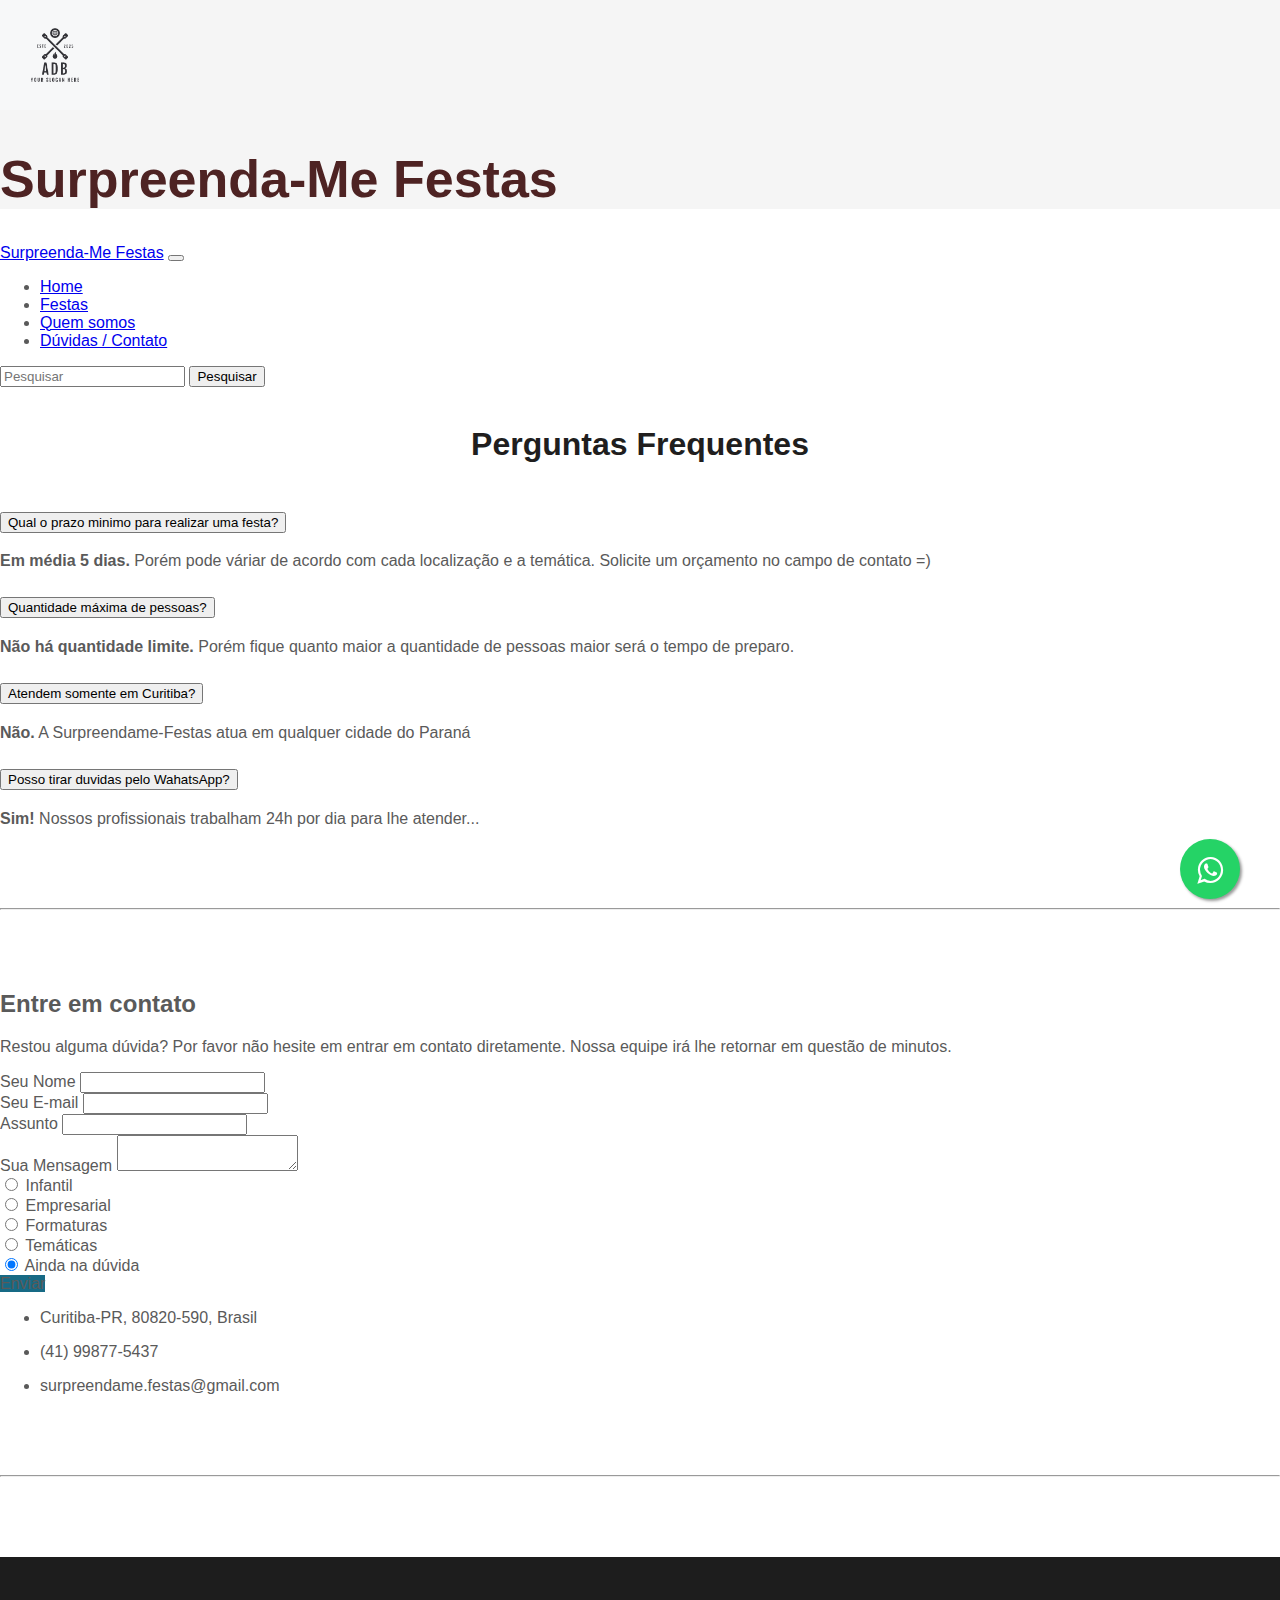
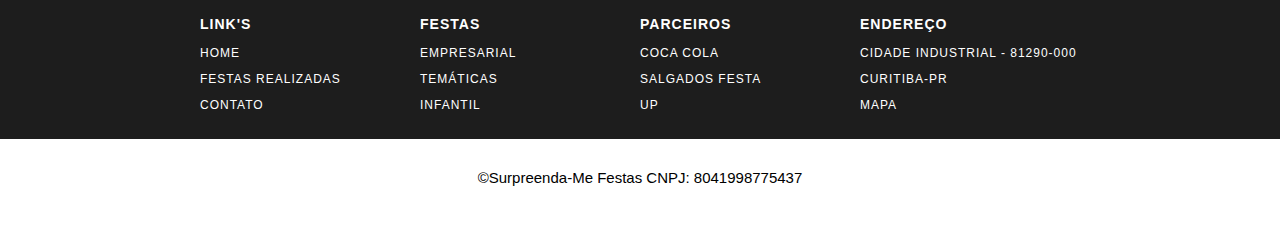
<file: surpreenda-me-festas v2/html/duvidas-contato.html>
<!doctype html>
<html lang="pt-br">

<head>
  <meta charset="utf-8">
  <meta name="viewport" content="width=device-width, initial-scale=1">
  <meta name="mbairo" content="">
  <title>Surpreenda-Me Festas</title>
  <!-- CSS Bootstrap -->
  <link href="https://cdn.jsdelivr.net/npm/bootstrap@5.3.0-alpha1/dist/css/bootstrap.min.css" rel="stylesheet"
    integrity="sha384-GLhlTQ8iRABdZLl6O3oVMWSktQOp6b7In1Zl3/Jr59b6EGGoI1aFkw7cmDA6j6gD" crossorigin="anonymous">
  <link href="../css/carousel.css" rel="stylesheet">
  <!-- Bootstrap para o whatsapp-->
  <link rel="stylesheet" href="https://maxcdn.bootstrapcdn.com/font-awesome/4.5.0/css/font-awesome.min.css">
  <!-- Meu CSS -->
  <link href="../css/style.css" rel="stylesheet">
  <link href="../css/footer.css" rel="stylesheet">
  <!-- Icon para o navegador  -->
  <link rel="icon" href="../assets/img-logo/box.png">
</head>

<body>
  <header>
    <!-- Logo e Nome -->
    <div class="py-0 my-0" style="background-color: whitesmoke;">
      <div class="container-fluid d-flex justify-content-center">
        <nav class="navbar" style="background-color: whitesmoke">
          <a class="navbar-brand mr-5" href="../index.html"><img height="110" src="../assets/img-logo/logo1.png"
              alt="Logo"></a>
          <span>
            <h1 id="brand-name">Surpreenda-Me Festas</h1>
          </span>
        </nav>
      </div>
    </div>
    <!-- Navbar padrão -->
    <nav class="navbar navbar-expand-md navbar-dark bg-dark">
      <div class="container-fluid">
        <a class="navbar-brand" href="../index.html">Surpreenda-Me Festas</a>
        <button class="navbar-toggler" type="button" data-bs-toggle="collapse" data-bs-target="#navbarCollapse"
          aria-controls="navbarCollapse" aria-expanded="false" aria-label="menu">
          <span class="navbar-toggler-icon"></span>
        </button>
        <div class="collapse navbar-collapse" id="navbarCollapse">
          <ul class="navbar-nav me-auto mb-2 mb-md-0">
            <li class="nav-item">
              <a class="nav-link" aria-current="page" href="../index.html">Home</a>
            </li>
            <li class="nav-item">
              <a class="nav-link" href="festas.html">Festas</a>
            </li>
            <li class="nav-item">
              <a class="nav-link" href="quem-somos.html">Quem somos</a>
            </li>
            <li class="nav-item">
              <a class="nav-link active" href="duvidas-contato.html">Dúvidas / Contato</a>
            </li>
          </ul>
          <form class="d-flex" role="search">
            <input class="form-control me-2" type="search" placeholder="Pesquisar" aria-label="Pesquisar" id="search">
            <button class="btn btn-outline-success" type="submit">Pesquisar</button>
          </form>
        </div>
      </div>
    </nav>
  </header>

  <!-- Conteudo do Site -->
  <main>

    <div class="container marketing"><br>
      <h1 class="subtitle">Perguntas Frequentes</h1>
      <!-- Dúvidas -->
      <div class="accordion" id="accordionExample">
        <!-- Pergunta 1 -->
        <div class="accordion-item">
          <h2 class="accordion-header" id="headingOne">
            <button class="accordion-button" type="button" data-bs-toggle="collapse" data-bs-target="#collapseOne"
              aria-expanded="true" aria-controls="collapseOne">
              Qual o prazo minimo para realizar uma festa?
            </button>
          </h2>
          <div id="collapseOne" class="accordion-collapse collapse show" aria-labelledby="headingOne"
            data-bs-parent="#accordionExample">
            <div class="accordion-body">
              <strong>Em média 5 dias.</strong> Porém pode váriar de acordo com cada localização e a temática. Solicite um orçamento no campo de contato =)
            </div>
          </div>
        </div>
        <!-- Pergunta 2 -->
        <div class="accordion-item">
          <h2 class="accordion-header" id="headingTwo">
            <button class="accordion-button collapsed" type="button" data-bs-toggle="collapse"
              data-bs-target="#collapseTwo" aria-expanded="false" aria-controls="collapseTwo">
              Quantidade máxima de pessoas?
            </button>
          </h2>
          <div id="collapseTwo" class="accordion-collapse collapse" aria-labelledby="headingTwo"
            data-bs-parent="#accordionExample">
            <div class="accordion-body">
              <strong>Não há quantidade limite. </strong> Porém fique quanto maior a quantidade de pessoas maior será o tempo de preparo.
            </div>
          </div>
        </div>
        <!-- Pergunta 3 -->
        <div class="accordion-item">
          <h2 class="accordion-header" id="headingThree">
            <button class="accordion-button collapsed" type="button" data-bs-toggle="collapse"
              data-bs-target="#collapseThree" aria-expanded="false" aria-controls="collapseThree">
              Atendem somente em Curitiba?
            </button>
          </h2>
          <div id="collapseThree" class="accordion-collapse collapse" aria-labelledby="headingThree"
            data-bs-parent="#accordionExample">
            <div class="accordion-body">
              <strong>Não.</strong> A Surpreendame-Festas atua em qualquer cidade do Paraná
            </div>
          </div>
        </div>
        <!-- Pergunta 4 -->
        <div class="accordion-item">
          <h2 class="accordion-header" id="headingThree">
            <button class="accordion-button collapsed" type="button" data-bs-toggle="collapse"
              data-bs-target="#collapseFour" aria-expanded="false" aria-controls="collapseFour">
              Posso tirar duvidas pelo WahatsApp?
            </button>
          </h2>
          <div id="collapseFour" class="accordion-collapse collapse" aria-labelledby="headingThree"
            data-bs-parent="#accordionExample">
            <div class="accordion-body">
              <strong>Sim!</strong> Nossos profissionais trabalham 24h por dia para lhe atender...
            </div>
          </div>
        </div>
      </div>
      <hr class="featurette-divider">
      <!-- Entre em contato -->
      <section class="mb-4">
        <h2 class="h1-responsive font-weight-bold text-center my-4">Entre em contato</h2>
        <p class="text-center w-responsive mx-auto mb-5">Restou alguma dúvida? Por favor não hesite em entrar em contato
          diretamente. Nossa equipe irá lhe retornar em questão de minutos.</p>
        <div class="row">
          <div class="col-md-9 mb-md-0 mb-5">
            <form id="contact-form" name="contact-form">
              <div class="row">
                <div class="col-md-6">
                  <div class="md-form mb-0">
                    <label for="name" class="form-label">Seu Nome</label>
                    <input type="text" id="name" name="name" class="form-control">
                  </div>
                </div>
                <div class="col-md-6">
                  <div class="md-form mb-0">
                    <label for="email" class="form-label">Seu E-mail</label>
                    <input type="text" id="email" name="email" class="form-control">
                  </div>
                </div>
              </div>
              <div class="row">
                <div class="col-md-12">
                  <div class="md-form mb-0">
                    <label for="subject" class="form-label">Assunto</label>
                    <input type="text" id="subject" name="subject" class="form-control">
                  </div>
                </div>
              </div>            

              <div class="row">
                <div class="col-md-12">
                  <div class="md-form">
                    <label for="message">Sua Mensagem</label>
                    <textarea type="text" id="message" name="message" rows="2"
                      class="form-control md-textarea"></textarea>
                  </div>
                </div>
              </div>

              <!-- Radios Check -->
              <div class="form-check">
                <input class="form-check-input" type="radio" name="flexRadioDefault" id="flexRadioDefault1">
                <label class="form-check-label" for="flexRadioDefault1">
                  Infantil
                </label>
              </div>
              <div class="form-check">
                <input class="form-check-input" type="radio" name="flexRadioDefault" id="flexRadioDefault2" checked>
                <label class="form-check-label" for="flexRadioDefault2">
                  Empresarial
                </label>
              </div>
              <div class="form-check">
                <input class="form-check-input" type="radio" name="flexRadioDefault" id="flexRadioDefault2" checked>
                <label class="form-check-label" for="flexRadioDefault3">
                  Formaturas
                </label>
              </div>
              <div class="form-check">
                <input class="form-check-input" type="radio" name="flexRadioDefault" id="flexRadioDefault2" checked>
                <label class="form-check-label" for="flexRadioDefault4">
                  Temáticas
                </label>
              </div>
              <div class="form-check">
                <input class="form-check-input" type="radio" name="flexRadioDefault" id="flexRadioDefault2" checked>
                <label class="form-check-label" for="flexRadioDefault5">
                  Ainda na dúvida
                </label>
              </div>

              <div class="text-center text-md-left">
                <a class="btn text-white mt-4" style="background-color:#176A85 ;" onclick="alert('Formulário enviado com sucesso. Logo entraremos em contato. Obrigado!')">Enviar</a>
              </div>
              <div class="status"></div>
            </form>
          </div>

          <div class="col-md-3 text-center">
            <ul class="list-unstyled mb-0">
              <li><i class="bi bi-geo-alt-fill"></i>
                <p>Curitiba-PR, 80820-590, Brasil</p>
              </li>
              <li><i class="bi bi-telephone-fill"></i>
                <p>(41) 99877-5437</p>
              </li>
              <li><i class="bi bi-envelope-fill"></i>
                <p>surpreendame.festas@gmail.com</p>
              </li>
            </ul>
          </div>
        </div>
      </section>
      <hr class="featurette-divider">
    </div><!-- Fim do /.container -->

    <footer>
      <section>
        <div id="containerFooter">

          <div id="webFooter">
            <h3>  Link's </h3>
            <p> Home </p>
            <p> Festas Realizadas</p>
            <p> Contato </p>
          </div>
          
          <div id="webFooter">
            <h3> Festas </h3>
            <p> Empresarial </p>
            <p> Temáticas </p>
            <p> Infantil </p>
          </div>

          <div id="webFooter">
            <h3> Parceiros </h3>
            <p> Coca Cola </p>
            <p> Salgados Festa </p>
            <p> UP</p>
          </div>

          <div id="webFooter">
            <h3> Endereço </h3>
            <p> Cidade Industrial - 81290-000 </p>
            <p> Curitiba-PR </p>
            <P> Mapa </P>
          </div>
        </div>
        <p style="text-align: center; font-size: 15px; color: black;  margin-top: 2em;">&copy;Surpreenda-Me Festas CNPJ: 8041998775437</p>
      </section>
      <a href="https://api.whatsapp.com/send/?phone=5541998775437&text&app_absent=0" class="whatsapp" target="_blank"><i
          class="fa fa-whatsapp my-whatsapp"></i></a>
    </footer>
  </main>
  <!-- JS Bootstrap -->
  <script src="https://cdn.jsdelivr.net/npm/bootstrap@5.3.0-alpha1/dist/js/bootstrap.bundle.min.js"
    integrity="sha384-w76AqPfDkMBDXo30jS1Sgez6pr3x5MlQ1ZAGC+nuZB+EYdgRZgiwxhTBTkF7CXvN"
    crossorigin="anonymous"></script>
  <!-- Jquery -->
  <script src="https://code.jquery.com/jquery-3.6.4.min.js"
    integrity="sha256-oP6HI9z1XaZNBrJURtCoUT5SUnxFr8s3BzRl+cbzUq8=" crossorigin="anonymous"></script>
</body>

</html>
</file>
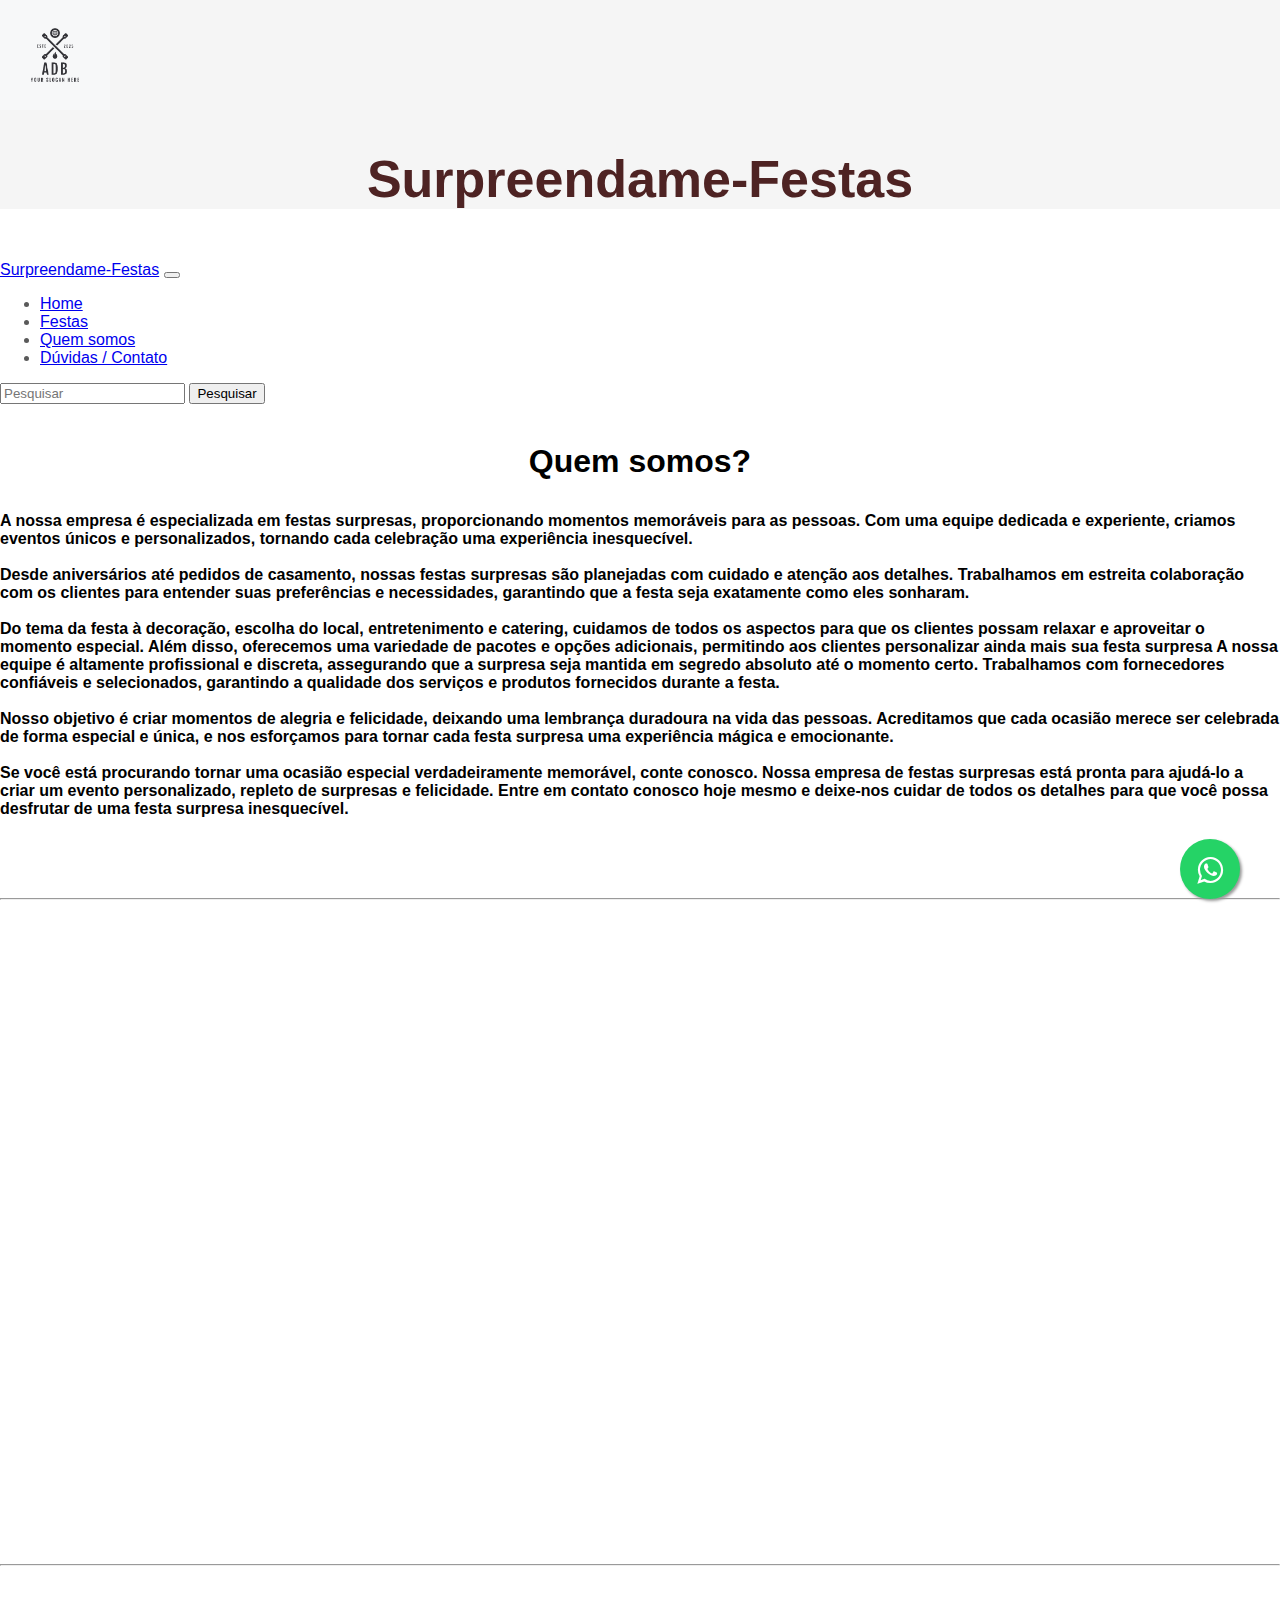
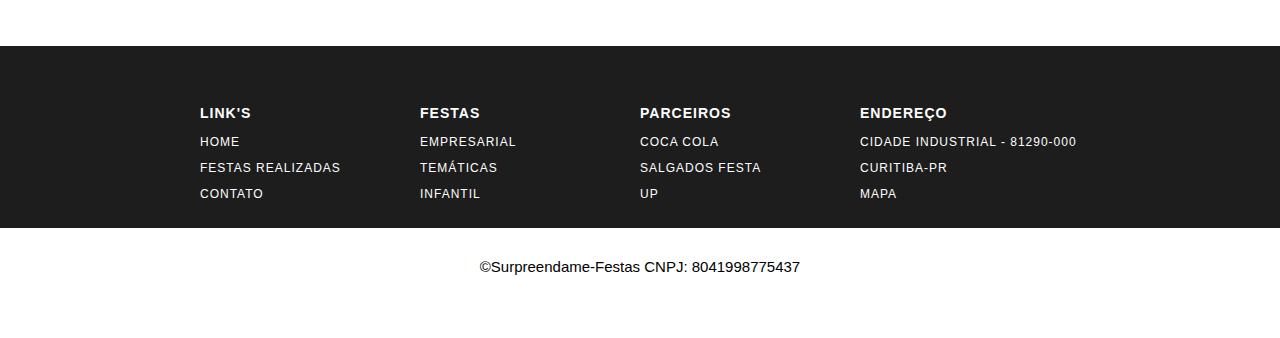
<file: surpreenda-me-festas v2/html/quem-somos.html>
<!doctype html>
<html lang="pt-br">

<head>
  <meta charset="utf-8">
  <meta name="viewport" content="width=device-width, initial-scale=1">
  <meta name="mbairo" content="">
  <title>Surpreenda-Me Festas</title>
  <!-- CSS Bootstrap -->
  <link href="https://cdn.jsdelivr.net/npm/bootstrap@5.3.0-alpha1/dist/css/bootstrap.min.css" rel="stylesheet"
    integrity="sha384-GLhlTQ8iRABdZLl6O3oVMWSktQOp6b7In1Zl3/Jr59b6EGGoI1aFkw7cmDA6j6gD" crossorigin="anonymous">
  <link href="../css/carousel.css" rel="stylesheet">
  <!-- Bootstrap para o whatsapp-->
  <link rel="stylesheet" href="https://maxcdn.bootstrapcdn.com/font-awesome/4.5.0/css/font-awesome.min.css">
  <!-- Meu CSS -->
  <link href="../css/style.css" rel="stylesheet">
  <link href="../css/footer.css" rel="stylesheet">
  <!-- Icon para o navegador  -->
  <link rel="icon" href="../assets/img-logo/box.png">
  <link rel="stylesheet" href="../css/quemSomos.css" .css">
</head>

<body>
  <header>
    <!-- Logo e Nome -->
    <div class="py-0 my-0" style="background-color: whitesmoke;">
      <div class="container-fluid d-flex justify-content-center">
        <nav class="navbar" style="background-color: whitesmoke">
          <a class="navbar-brand mr-5" href="../index.html"><img height="110" src="../assets/img-logo/logo1.png"
              alt="Logo"></a>
          <span>
            <h1 id="brand-name">Surpreendame-Festas</h1>
          </span>
        </nav>
      </div>
    </div>
    <!-- Navbar padrão -->
    <nav class="navbar navbar-expand-md navbar-dark bg-dark">
      <div class="container-fluid">
        <a class="navbar-brand" href="../index.html">Surpreendame-Festas</a>
        <button class="navbar-toggler" type="button" data-bs-toggle="collapse" data-bs-target="#navbarCollapse"
          aria-controls="navbarCollapse" aria-expanded="false" aria-label="menu">
          <span class="navbar-toggler-icon"></span>
        </button>
        <div class="collapse navbar-collapse" id="navbarCollapse">
          <ul class="navbar-nav me-auto mb-2 mb-md-0">
            <li class="nav-item">
              <a class="nav-link" aria-current="page" href="../index.html">Home</a>
            </li>
            <li class="nav-item">
              <a class="nav-link" href="festas.html">Festas</a>
            </li>
            <li class="nav-item">
              <a class="nav-link active" href="quem-somos.html">Quem somos</a>
            </li>
            <li class="nav-item">
              <a class="nav-link" href="duvidas-contato.html">Dúvidas / Contato</a>
            </li>
          </ul>
          <form class="d-flex" role="search">
            <input class="form-control me-2" type="search" placeholder="Pesquisar" aria-label="Pesquisar" id="search">
            <button class="btn btn-outline-success" type="submit">Pesquisar</button>
          </form>
        </div>
      </div>
    </nav>
  </header>


  <div class="container marketing"><br>
    <div class="mainInfo">
      <h1>Quem somos?</h1>
      <h4> A nossa empresa é especializada em festas surpresas, proporcionando momentos memoráveis para as pessoas. Com
        uma equipe dedicada e experiente, criamos eventos únicos e personalizados, tornando cada celebração uma
        experiência inesquecível. <br><br>

        Desde aniversários até pedidos de casamento, nossas festas surpresas são planejadas com cuidado e atenção aos
        detalhes. Trabalhamos em estreita colaboração com os clientes para entender suas preferências e necessidades,
        garantindo que a festa seja exatamente como eles sonharam.<br><br>

        Do tema da festa à decoração, escolha do local, entretenimento e catering, cuidamos de todos os aspectos para
        que os clientes possam relaxar e aproveitar o momento especial. Além disso, oferecemos uma variedade de pacotes
        e opções adicionais, permitindo aos clientes personalizar ainda mais sua festa surpresa A nossa equipe é
        altamente profissional e discreta, assegurando que a surpresa seja mantida em segredo absoluto até o momento
        certo. Trabalhamos com fornecedores confiáveis e selecionados, garantindo a qualidade dos serviços e produtos
        fornecidos durante a festa.<br><br>

        Nosso objetivo é criar momentos de alegria e felicidade, deixando uma lembrança duradoura na vida das pessoas.
        Acreditamos que cada ocasião merece ser celebrada de forma especial e única, e nos esforçamos para tornar cada
        festa surpresa uma experiência mágica e emocionante.<br><br>

        Se você está procurando tornar uma ocasião especial verdadeiramente memorável, conte conosco. Nossa empresa de
        festas surpresas está pronta para ajudá-lo a criar um evento personalizado, repleto de surpresas e felicidade.
        Entre em contato conosco hoje mesmo e deixe-nos cuidar de todos os detalhes para que você possa desfrutar de uma
        festa surpresa inesquecível.</h4>
    </div>
    <!-- Quem somos -->
    <!--  <div class="row featurette">
            <div class="col-md-7">
                <span class="featurette-heading">Quem somos?</span>
                <p class="lead">bla-bla-bla<br>
                    bla-bla-bla <br>
                    bla-bla-bla...
                </p>
            </div>
            <div class="col-md-5">
                <img class="featurette-image img-fluid mx-auto" src="/assets/img-produtos/group.jpg"
                    alt="Generic placeholder image">
            </div>
        </div>-->

    <hr class="featurette-divider">

    <!-- Maps -->
    <div class="iframe">
      <iframe
        src="https://www.google.com/maps/embed?pb=!1m18!1m12!1m3!1d3603.7617591263866!2d-49.304759984517545!3d-25.41278418379638!2m3!1f0!2f0!3f0!3m2!1i1024!2i768!4f13.1!3m3!1m2!1s0x94dce15d3cd86e8b%3A0x1be6185becd5ae10!2sR.%20Jos%C3%A9%20Casagrande%2C%20345%20-%20Vista%20Alegre%2C%20Curitiba%20-%20PR%2C%2080820-590!5e0!3m2!1spt-BR!2sbr!4v1679244373493!5m2!1spt-BR!2sbr"
        width="1000" height="500" style="border:0;" allowfullscreen="" loading="lazy"
        referrerpolicy="no-referrer-when-downgrade"></iframe>
    </div>
    <hr class="featurette-divider">
  </div>
  <!-- Footer -->
  <footer>
    <section>
      <div id="containerFooter">

        <div id="webFooter">
          <h3> Link's </h3>
          <p> Home </p>
          <p> Festas Realizadas</p>
          <p> Contato </p>
        </div>

        <div id="webFooter">
          <h3> Festas </h3>
          <p> Empresarial </p>
          <p> Temáticas </p>
          <p> Infantil </p>
        </div>

        <div id="webFooter">
          <h3> Parceiros </h3>
          <p> Coca Cola </p>
          <p> Salgados Festa </p>
          <p> UP</p>
        </div>

        <div id="webFooter">
          <h3> Endereço </h3>
          <p> Cidade Industrial - 81290-000 </p>
          <p> Curitiba-PR </p>
          <P> Mapa </P>
        </div>
      </div>
      <p style="text-align: center; font-size: 15px; margin-top: 2em; color: black;">&copy;Surpreendame-Festas CNPJ: 8041998775437</p>
    </section>
    <a href="https://api.whatsapp.com/send/?phone=5541998775437&text&app_absent=0" class="whatsapp" target="_blank"><i
        class="fa fa-whatsapp my-whatsapp"></i></a>
  </footer>
  </main>
  <!-- JS Bootstrap -->
  <script src="https://cdn.jsdelivr.net/npm/bootstrap@5.3.0-alpha1/dist/js/bootstrap.bundle.min.js"
    integrity="sha384-w76AqPfDkMBDXo30jS1Sgez6pr3x5MlQ1ZAGC+nuZB+EYdgRZgiwxhTBTkF7CXvN"
    crossorigin="anonymous"></script>
  <!-- Jquery -->
  <script src="https://code.jquery.com/jquery-3.6.4.min.js"
    integrity="sha256-oP6HI9z1XaZNBrJURtCoUT5SUnxFr8s3BzRl+cbzUq8=" crossorigin="anonymous"></script>

  <script src="../js/index.js"></script>
</body>

</html>
</file>
<file: surpreenda-me-festas v2/css/carousel.css>
/* GLOBAL STYLES
-------------------------------------------------- */
/* Padding below the footer and lighter body text */

body {
  padding-top: 3rem;
  padding-bottom: 3rem;
  color: #5a5a5a;
}


/* CUSTOMIZE THE CAROUSEL
-------------------------------------------------- */

/* Carousel base class */
.carousel {
  margin-bottom: 4rem;
}
/* Since positioning the image, we need to help out the caption */
.carousel-caption {
  bottom: 3rem;
  z-index: 10;
}

/* Declare heights because of positioning of img element */
.carousel-item {
  height: 48rem;
}

/* .carousel-inner img {
  width:500px;
  height:500px;
} */



/* MARKETING CONTENT
-------------------------------------------------- */

/* Center align the text within the three columns below the carousel */
.marketing .col-lg-4 {
  margin-bottom: 1.5rem;
  text-align: center;
}
/* rtl:begin:ignore */
.marketing .col-lg-4 p {
  margin-right: .75rem;
  margin-left: .75rem;
}
/* rtl:end:ignore */


/* Featurettes
------------------------- */

.featurette-divider {
  margin: 5rem 0; /* Space out the Bootstrap <hr> more */
}

/* Thin out the marketing headings */
/* rtl:begin:remove */
.featurette-heading {
  letter-spacing: -.05rem;
}

/* rtl:end:remove */

/* RESPONSIVE CSS
-------------------------------------------------- */

@media (min-width: 40em) {
  /* Bump up size of carousel content */
  .carousel-caption p {
    margin-bottom: 1.25rem;
    font-size: 1.25rem;
    line-height: 1.4;
  }

  .featurette-heading {
    font-size: 50px;
  }
}

@media (min-width: 62em) {
  .featurette-heading {
    margin-top: 7rem;
  }
}
</file>
<file: surpreenda-me-festas v2/css/style.css>
header {
    margin-top: -48px;
    /* melhorar isso */
}

body {
    min-height: 100%;
position: relative;
} 


#brand-name {
    color: rgb(78, 35, 35);
    padding: 0px;
    font-size: 52px;

}
.subtitle {
    /* color: rgb(250, 116, 98); */
    color: rgb(32, 30, 30);
    text-align: center;
    padding-bottom: 20px;
}

#search:hover { background-color: #80f048; 
    transition: 2.8s;
    opacity: 0.7;
}

.whatsapp{
	position:fixed;
	width:60px;
	height:60px;
	bottom:1px;
	right:40px;
	background-color:#25d366;
	color:#FFF;
	border-radius:50px;
	text-align:center;
    font-size:30px;
	box-shadow: 2px 2px 3px #999;
    z-index:100;
}

.my-whatsapp{
	margin-top:16px;	
}



/* Produtos */
#produtos{
	display: grid;
	grid-template-columns: repeat(auto-fit, minmax(350px, auto));
	grid-gap: 50px;
}


#preco {
    font-size: 1.2rem;
    color: black;
    text-align: center;
}


.cardTitle{
    font-size: 1.1rem;
    color: black;
    text-align: center;

}

#btn-invisivel {
    position:fixed;
}
</file>
<file: surpreenda-me-festas v2/css/footer.css>
body
{
    margin: 0;
    font-family: 'Lato', sans-serif;
}

#containerFooter
{
    width: 100%;
    background-color: rgb(29, 29, 29);
    color: white;
    letter-spacing: 1px;
    display: grid;
    grid-template-columns: repeat(4, 1fr);
    text-transform: uppercase;
    font-size: 15px;
    padding: 15px 300px;
    box-sizing: border-box;
}
#containerFooter h3:hover, #containerFooter p:hover
{
    color: lightslategray;
    cursor: pointer;
}
#webFooter
{
    padding-top: 30px;
    font-size: 12px;
}
#credit 
{
    width: 100%;
    margin: auto;
    padding: 20px 0;
    text-align: center;
    background-color: rgb(29, 29, 29);
    color: white;
    font-size: 11px;
    letter-spacing: 1px;
}

#credit a
{
    color: white;
    text-decoration: none;
    position: relative;
}
#credit a::after
{
content: "";
background: white;
mix-blend-mode: exclusion;
width: calc(100% + 18px);
height: 0;
position: absolute;
bottom: -4px;
left: -10px;
transition: all .3s cubic-bezier(0.445, 0.05, 0.55, 0.95);
}
#credit a:hover::after
{
    height: calc(100% + 8px)
}

/* ----------------------------- MEDIA QUERY --------------------------- */

@media(max-width: 1350px)
{
    #containerFooter
    {
        padding: 15px 200px;
    }
}
@media(max-width: 1166px)
{
    #containerFooter
    {
        padding: 15px 100px;
    }
}
@media(max-width: 950px)
{
    #containerFooter
    {
        padding: 15px 50px;
    }
}
@media(max-width: 850px)
{
    #containerFooter
    {
        font-size: 13px;
    }
    #webFooter
    {
        font-size: 10px;
    }
}
@media(max-width: 750px)
{
    #containerFooter
    {
        display: grid;
        grid-template-columns: 1fr 1fr;
        padding: 15px 100px;
    }
    #webFooter
    {
        padding: 15px 20px;
    }
}
@media(max-width: 540px)
{
    #containerFooter
    {
        padding: 0 25px;
    }
}
</file>
<file: surpreenda-me-festas v2/css/quemSomos.css>
.iframe{
   text-align: center;
}
 h1{
    text-align: center;
    color: #000000;
    margin-bottom: 1em;
 }
  h4{
    color: #000000;
  }
</file>
